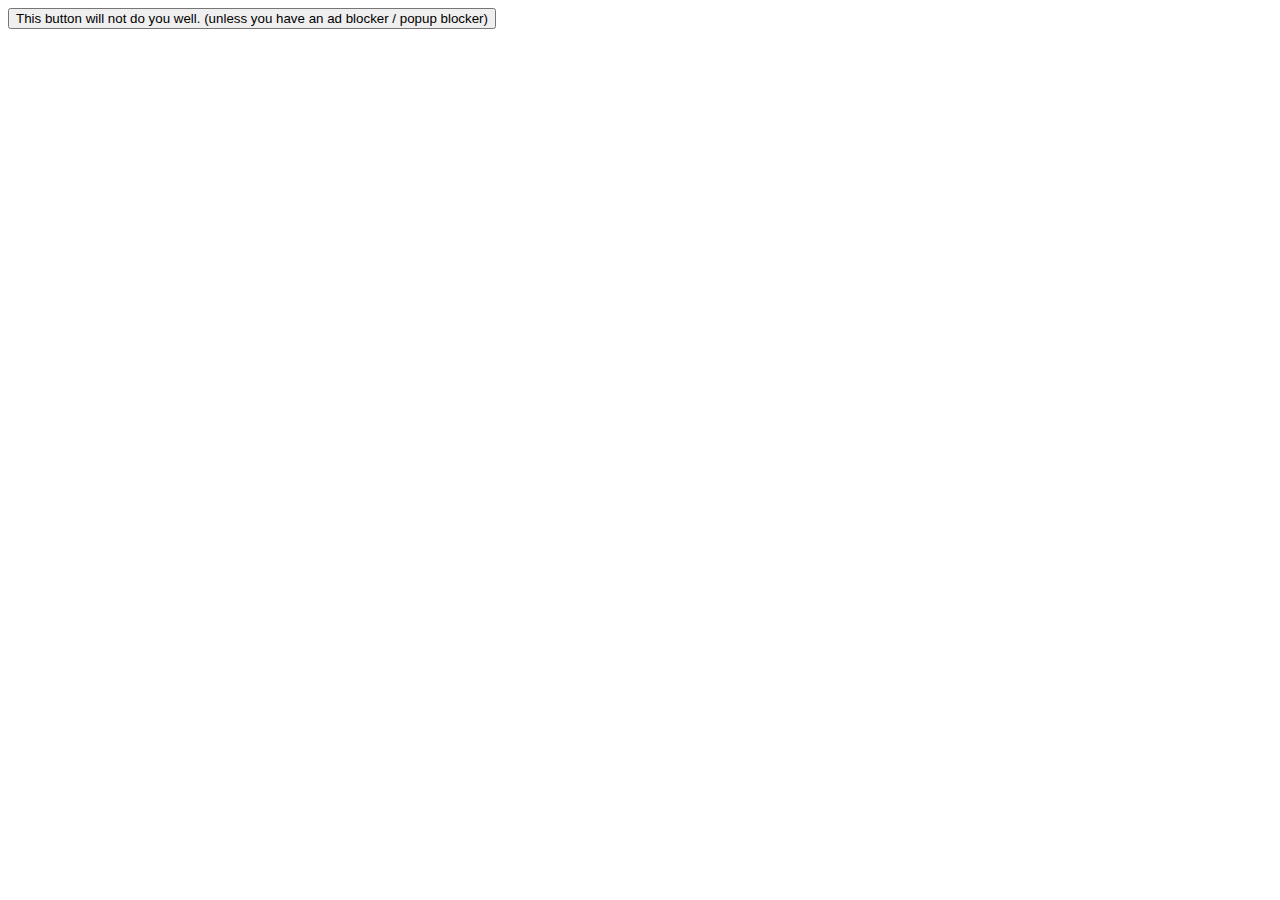
<file: spam.html>
<!DOCTYPE html>
<html lang="en">
  <head>
    <meta charset="UTF-8" />
    <meta name="viewport" content="width=device-width, initial-scale=1.0" />
    <title>Fullscreen Popups</title>
  </head>
  <body>
    <button onclick="clicker()">
      This button will not do you well. (unless you have an ad blocker / popup
      blocker)
    </button>
  </body>
</html>

<script>
  async function clicker() {
    // Configuration
    const url = "";
    const popupRows = 3; // number of popup windows vertically (you can adjust)
    const popupCols = 3; // number of popup windows horizontally (you can adjust)
    const delay = 2600; // delay between each full screen fill cycle in ms
    var count = 0;

    function fillScreenWithPopups() {
      const screenWidth = window.screen.width;
      const screenHeight = window.screen.height;
      const popupWidth = Math.floor(screenWidth / popupCols);
      const popupHeight = Math.floor(screenHeight / popupRows);

      for (let row = 0; row < popupRows; row++) {
        for (let col = 0; col < popupCols; col++) {
          count += 1;
          const left = col * popupWidth;
          const top = row * popupHeight;
          let _window = window.open(
            url,
            "_blank",
            `width=${popupWidth},height=${popupHeight},left=${left},top=${top},resizable=yes,scrollbars=yes`,
          );
          if (_window) {
            _window.document.write(
              `${count} pages created! If this is stuck, please make sure you disable your ad blocker!`,
            );
          }
        }
      }
    }

    function repeatPopups() {
      fillScreenWithPopups();
      setTimeout(repeatPopups, delay);
    }

    // Don't immediately pop on page load (wait a tick)
    setTimeout(repeatPopups, 500);
  }
</script>

<!-- This code was a fun test, created with help of AI -->
</file>
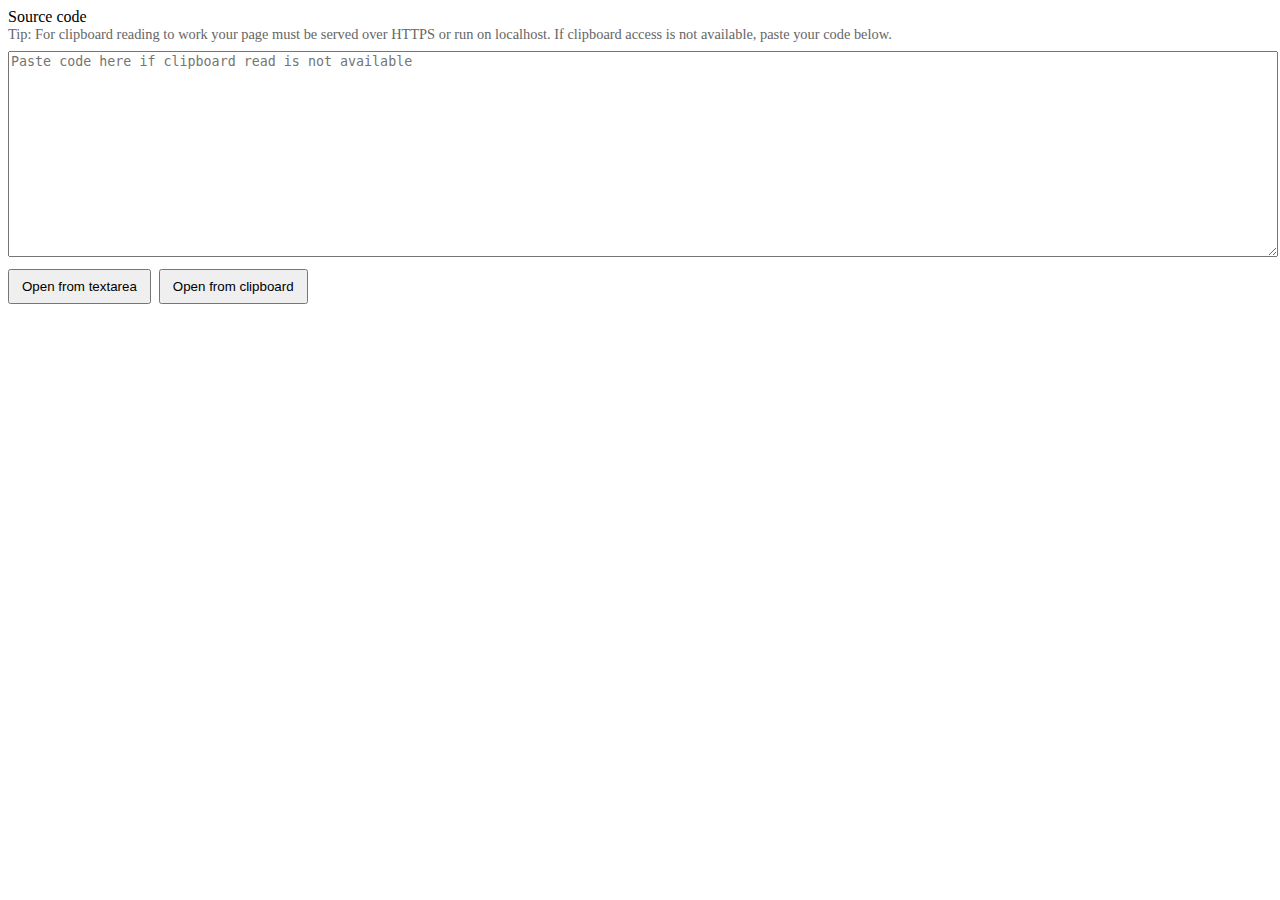
<file: test.html>
<!doctype html>
<html lang="en">
  <head>
    <meta charset="utf-8" />
    <meta name="viewport" content="width=device-width, initial-scale=1" />
    <title>Code mhm</title>
    <style>
      textarea { width: 100%; height: 200px; font-family: monospace; }
      .hint { color: #666; font-size: 0.9rem; margin-bottom: 0.5rem; }
      .controls { margin-top: 0.5rem; display: flex; gap: 0.5rem; }
      button { padding: 0.5rem 0.75rem; }
    </style>
  </head>
  <body>
    <form id="form" aria-label="Open HTML from clipboard or textarea" onsubmit="return false;">
      <label for="html">Source code</label><br />
      <div class="hint">
        Tip: For clipboard reading to work your page must be served over HTTPS or run on localhost.
        If clipboard access is not available, paste your code below.
      </div>
      <textarea id="html" placeholder="Paste code here if clipboard read is not available"></textarea><br />
      <div class="controls">
        <button id="open-text" type="button">Open from textarea</button>
        <button id="open-clipboard" type="button">Open from clipboard</button>
      </div>
    </form>

    <script>
      // Returns the clipboard text if available. Otherwise returns null.
      async function readClipboard() {
        if (navigator.clipboard && typeof navigator.clipboard.readText === 'function') {
          try {
            return await navigator.clipboard.readText();
          } catch (err) {
            console.warn('Clipboard read failed:', err);
            // Could be a permission/denied error — return null so caller can fallback
            return null;
          }
        }
        // Clipboard API not supported
        return null;
      }

      function openPage(html) {
        const w = window.open('', '_blank');
        if (!w) {
          alert('Popup blocked. Please allow popups or paste the HTML into a new tab manually.');
          return;
        }
        w.document.open();
        w.document.write(html);
        w.document.close();
      }

      const htmlArea = document.getElementById('html');
      const btnText = document.getElementById('open-text');
      const btnClip = document.getElementById('open-clipboard');

      // Open using the textarea content
      btnText.addEventListener('click', () => {
        btnText.disabled = true;
        const content = htmlArea.value && htmlArea.value.trim() !== '' ? htmlArea.value : null;
        if (!content) {
          alert('Textarea is empty. Please paste or type your HTML into the textarea first.');
          btnText.disabled = false;
          return;
        }
        openPage(content);
        setTimeout(() => { btnText.disabled = false; }, 500);
      });

      // Open using the clipboard (falls back to prompting the user if clipboard isn't available)
      btnClip.addEventListener('click', async () => {
        btnClip.disabled = true;

        let content = await readClipboard();

        if (content === null || content === '') {
          // If clipboard read failed or empty, offer to use textarea as fallback
          if (htmlArea.value && htmlArea.value.trim() !== '') {
            const useTextarea = confirm('Clipboard access is not available or reading failed. Use the textarea content instead?');
            if (useTextarea) {
              content = htmlArea.value;
            } else {
              alert('Please ensure the page is served over HTTPS or run on localhost for clipboard access, or paste your HTML into the textarea.');
              btnClip.disabled = false;
              return;
            }
          } else {
            alert('Clipboard API not available or reading failed, and textarea is empty. Please paste your source code into the textarea and try "Open from textarea".');
            btnClip.disabled = false;
            return;
          }
        }

        openPage(content);
        setTimeout(() => { btnClip.disabled = false; }, 500);
      });
    </script>
  </body>
</html>
</file>
